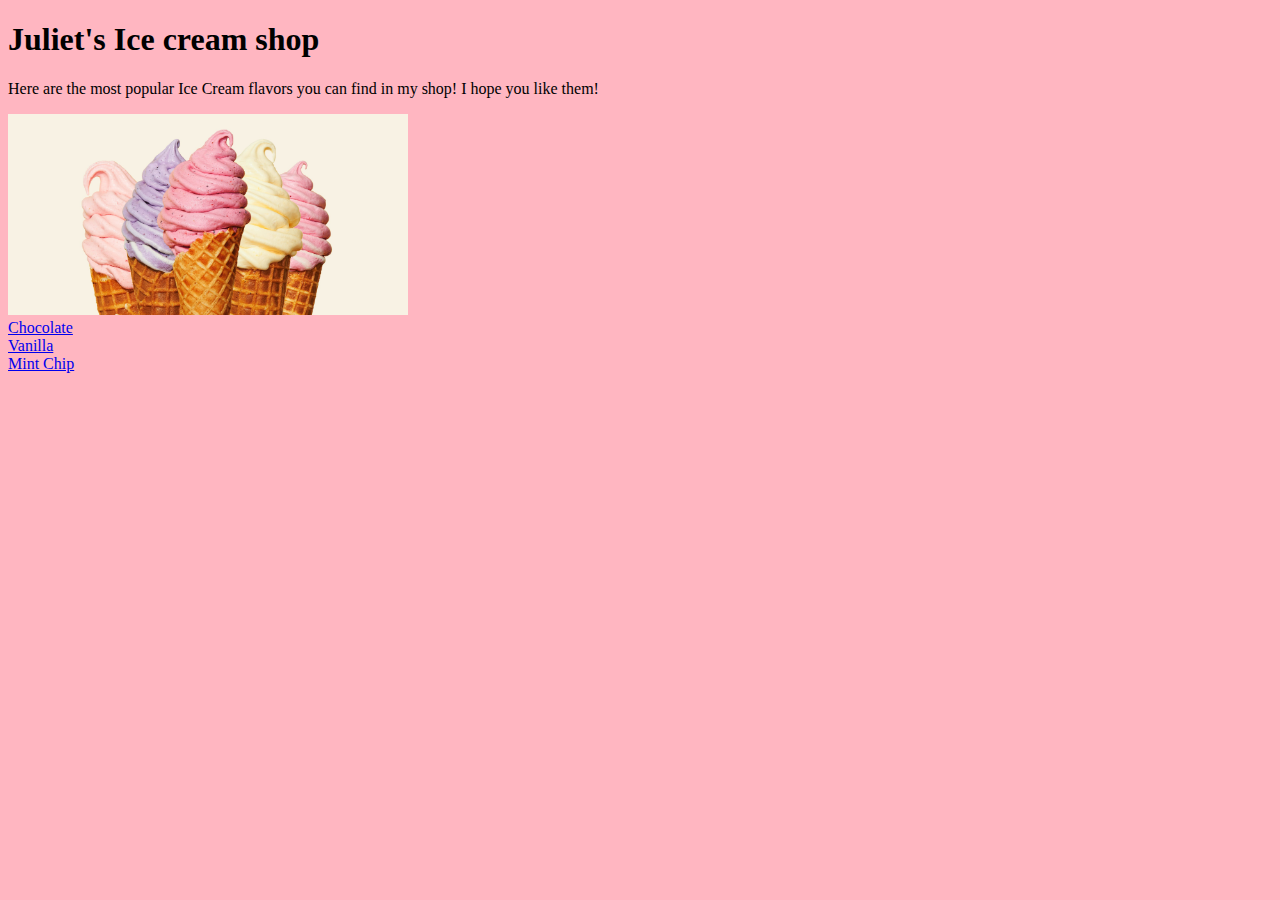
<file: index.html>
<!doctype html>
<html>
<head>
	<title>juju</title>
<link href="style.css" type="text/css" rel="stylesheet" />

</head>
<body>
<h1>Juliet's Ice cream shop</h1>
<p>Here are the most popular Ice Cream flavors you can find in my shop! I hope you like them!
</p>
<img src="icecream.jpg" alt="Ice Cream"
width="400"
hight="500"/>


<li> <a href="Chocolate.html">Chocolate</a></li>
<li> <a href="Vanilla.html">Vanilla</a></li>
<li> <a href="MintChip.html">Mint Chip</a></a>







</body>
</html>
</file>
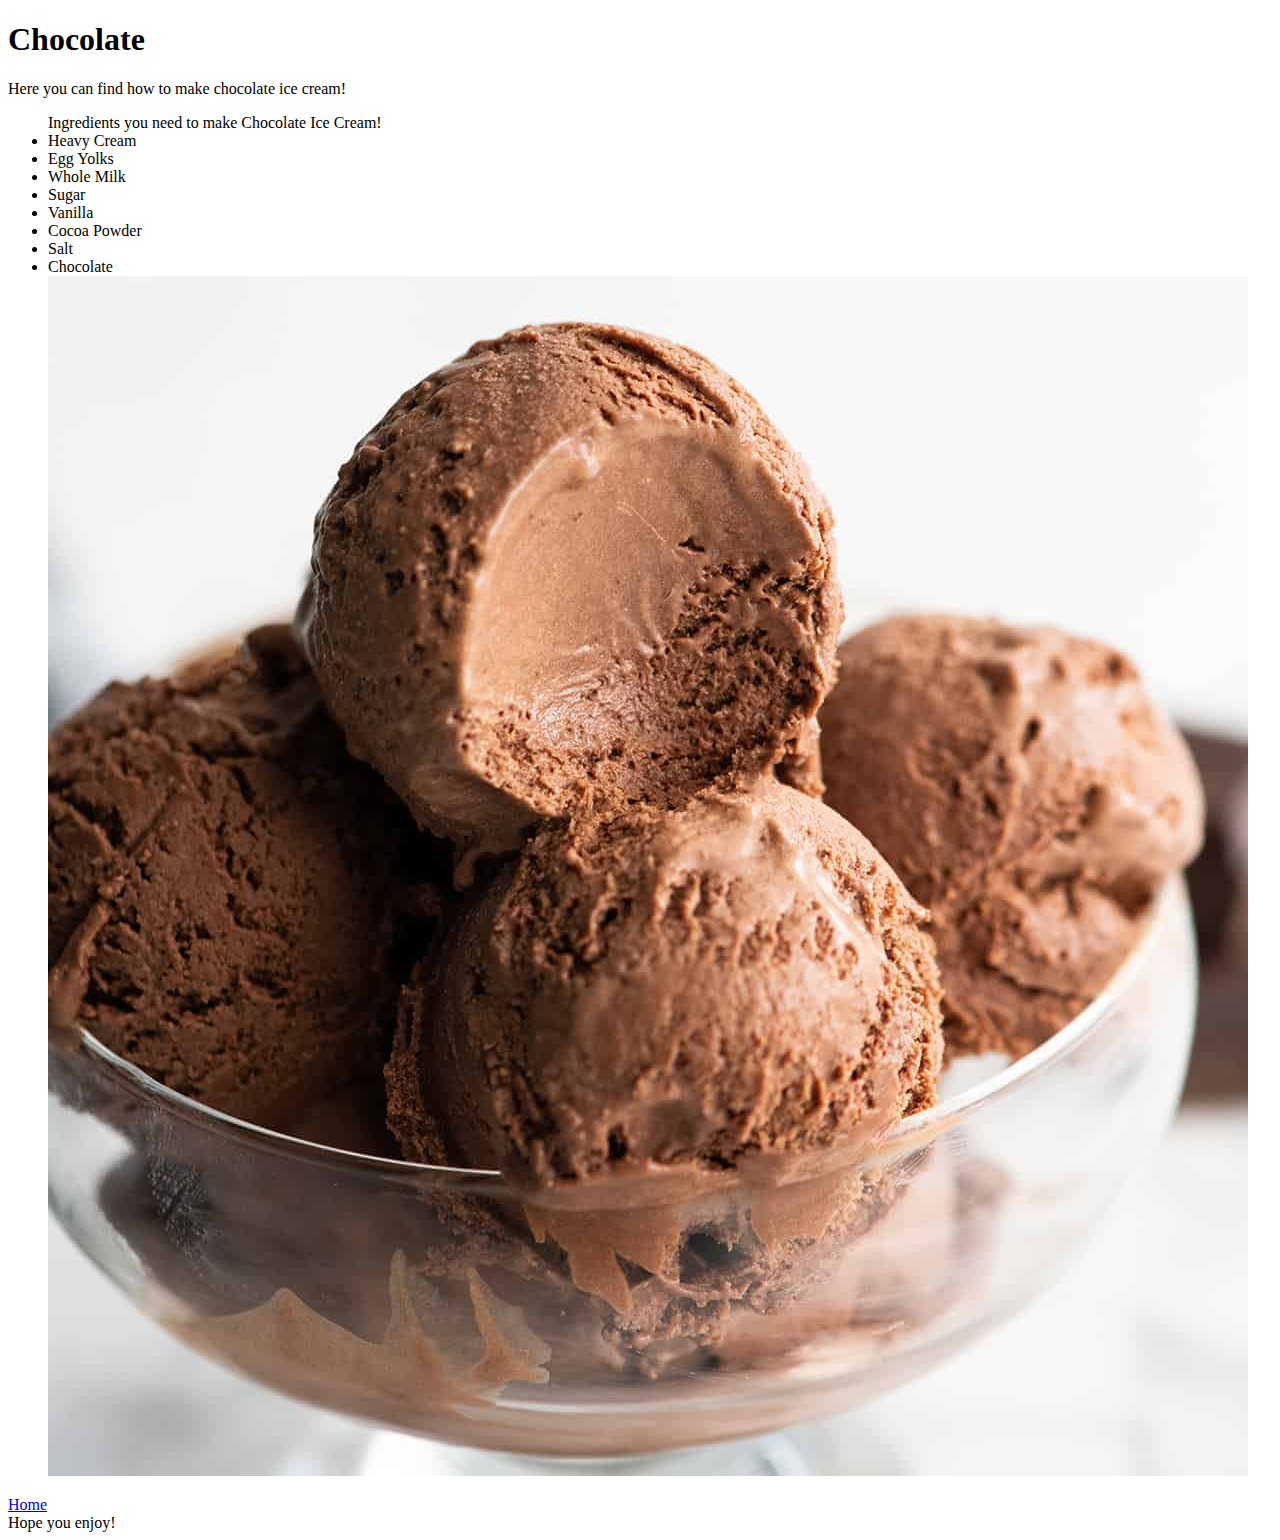
<file: Chocolate.html>
<!doctype html>
<html>
<head>
	<title>Ms Windell's Favortie Recipes</title>

</head>
<body>
<h1>Chocolate</h1>
<p>Here you can find how to make chocolate ice cream!
</p>

<ul> Ingredients you need to make Chocolate Ice Cream!

<li>Heavy Cream</li>
<li>Egg Yolks</li>
<li>Whole Milk</li>
<li>Sugar</li>
<li>Vanilla</li>
<li>Cocoa Powder</li>
<li>Salt</li>
<li>Chocolate</li>


<img src="chocolate.jpg" alt="chocolate ice cream"/>








</ul>


<li> <a href="index.html">Home</a></li>
</body>
</html>

	Hope you enjoy!
</file>
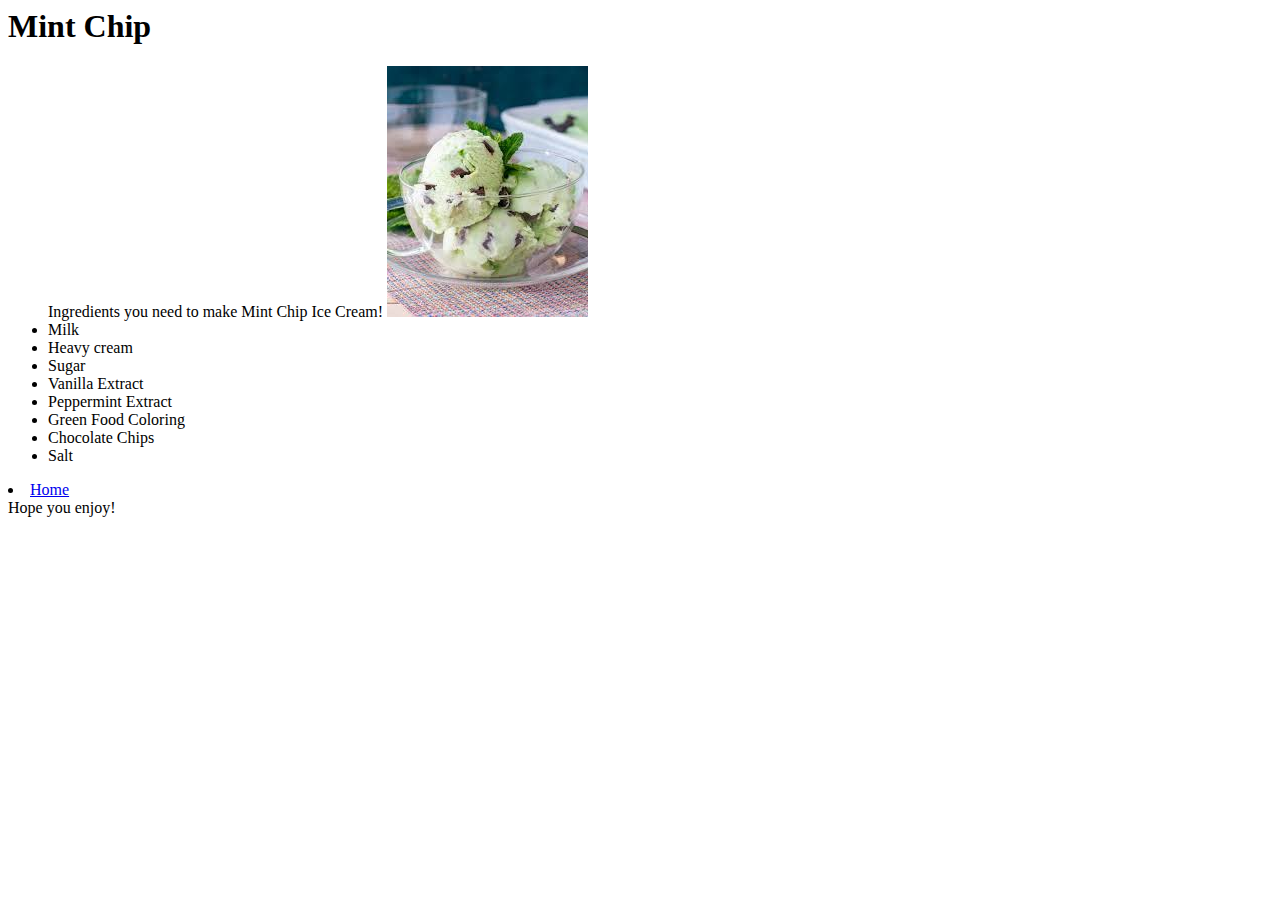
<file: MintChip.html>
<html>
<head>
	<title>Juliet's Favortie ice cream Recipes</title>

</head>
<body>
<h1>Mint Chip</h1>


</p>

<ul> Ingredients you need to make Mint Chip Ice Cream!

<img src="download.jpg" alt="mint chip ice cream" />
<li>Milk</li>
<li>Heavy cream</li>
<li>Sugar</li>
<li>Vanilla Extract</li>
<li>Peppermint Extract</li>
<li>Green Food Coloring</li>
<li>Chocolate Chips</li>
<li>Salt</li>



</ul>


<li> <a href="index.html">Home</a></li>
</body>
</html>

Hope you enjoy!
</file>
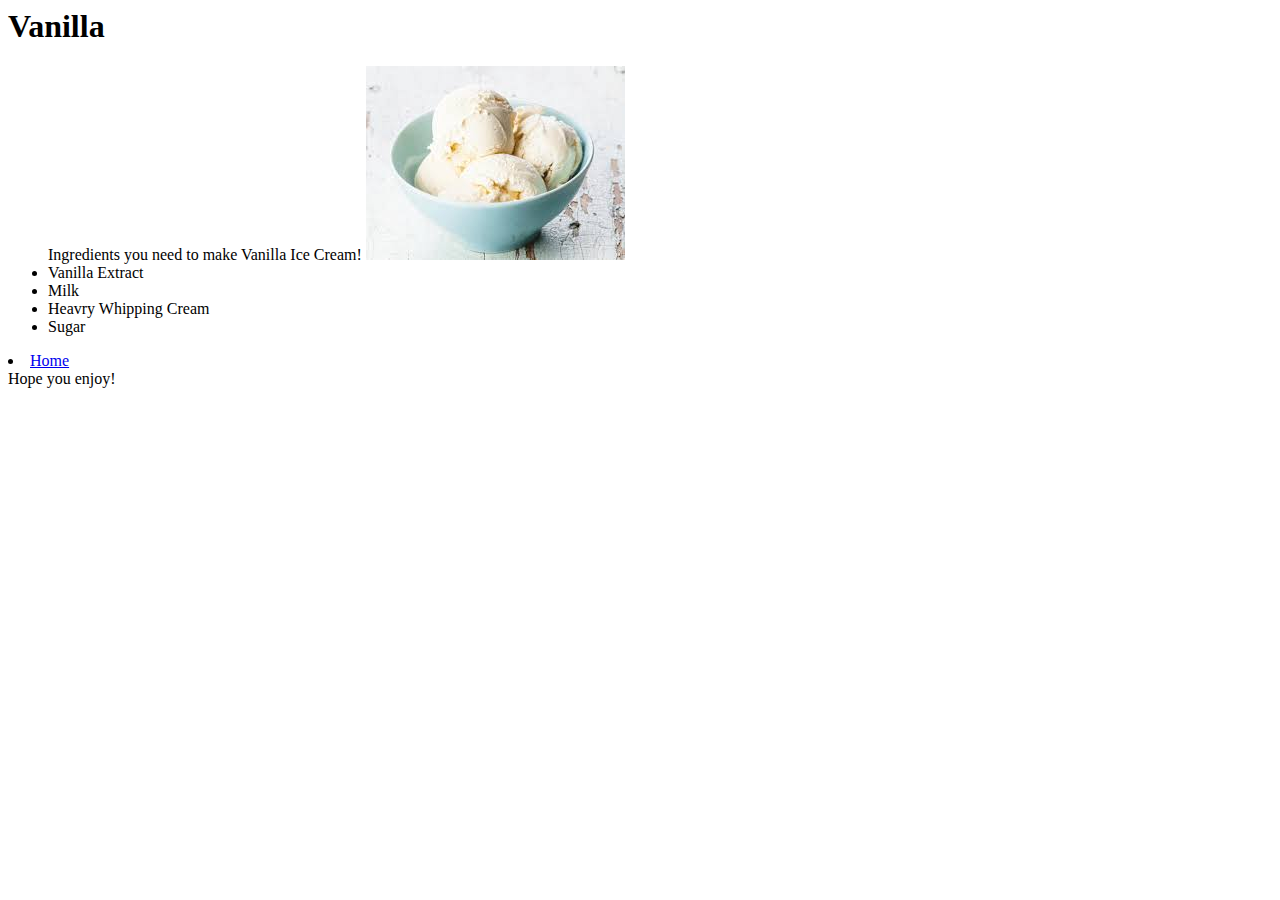
<file: Vanilla.html>
<html>


</p>
<head>
	<title>Ms Windell's Favortie Recipes</title>

</head>
<body>
<h1>Vanilla</h1>

<ul> Ingredients you need to make Vanilla Ice Cream!

<img src="Vanilla.jpg" alt="Vanille ice cream" />

<li>Vanilla Extract</li>
<li>Milk</li>
<li>Heavry Whipping Cream</li>
<li>Sugar</li>





</ul>


<li> <a href="index.html">Home</a></li>
</body>
</html>

	Hope you enjoy!
</file>
<file: style.css>
body {
	background-color:lightpink;
</file>
